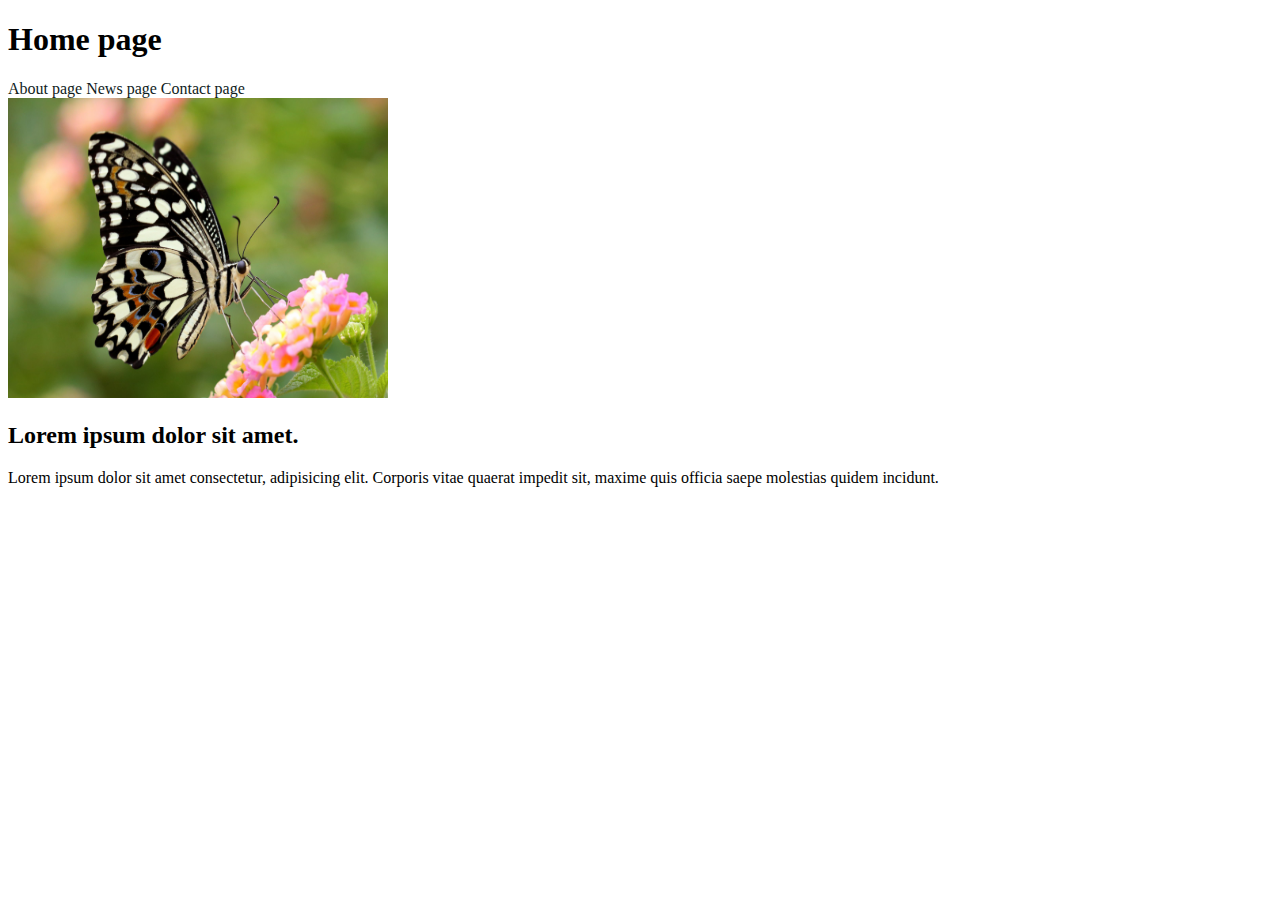
<file: index.html>
<!DOCTYPE html>
<html lang="en">
<head>
    <title>Home page</title>
    <link rel="stylesheet" href="style2.css">
</head>
<body>
    <h1>Home page</h1>
        <a href="pages/about.html">About page</a>
        <a href="pages/news.html">News page</a>
        <a href="pages/contact.html">Contact page</a>
        <div>
            <img src="img/butterfly5.jpg" class="img" alt="butterfly">
        </div>
    <h2>Lorem ipsum dolor sit amet.</h2>
        <p>Lorem ipsum dolor sit amet consectetur, adipisicing elit. Corporis vitae quaerat impedit sit, maxime quis 
        officia saepe molestias quidem incidunt.</p>
</body>
</html>
</file>
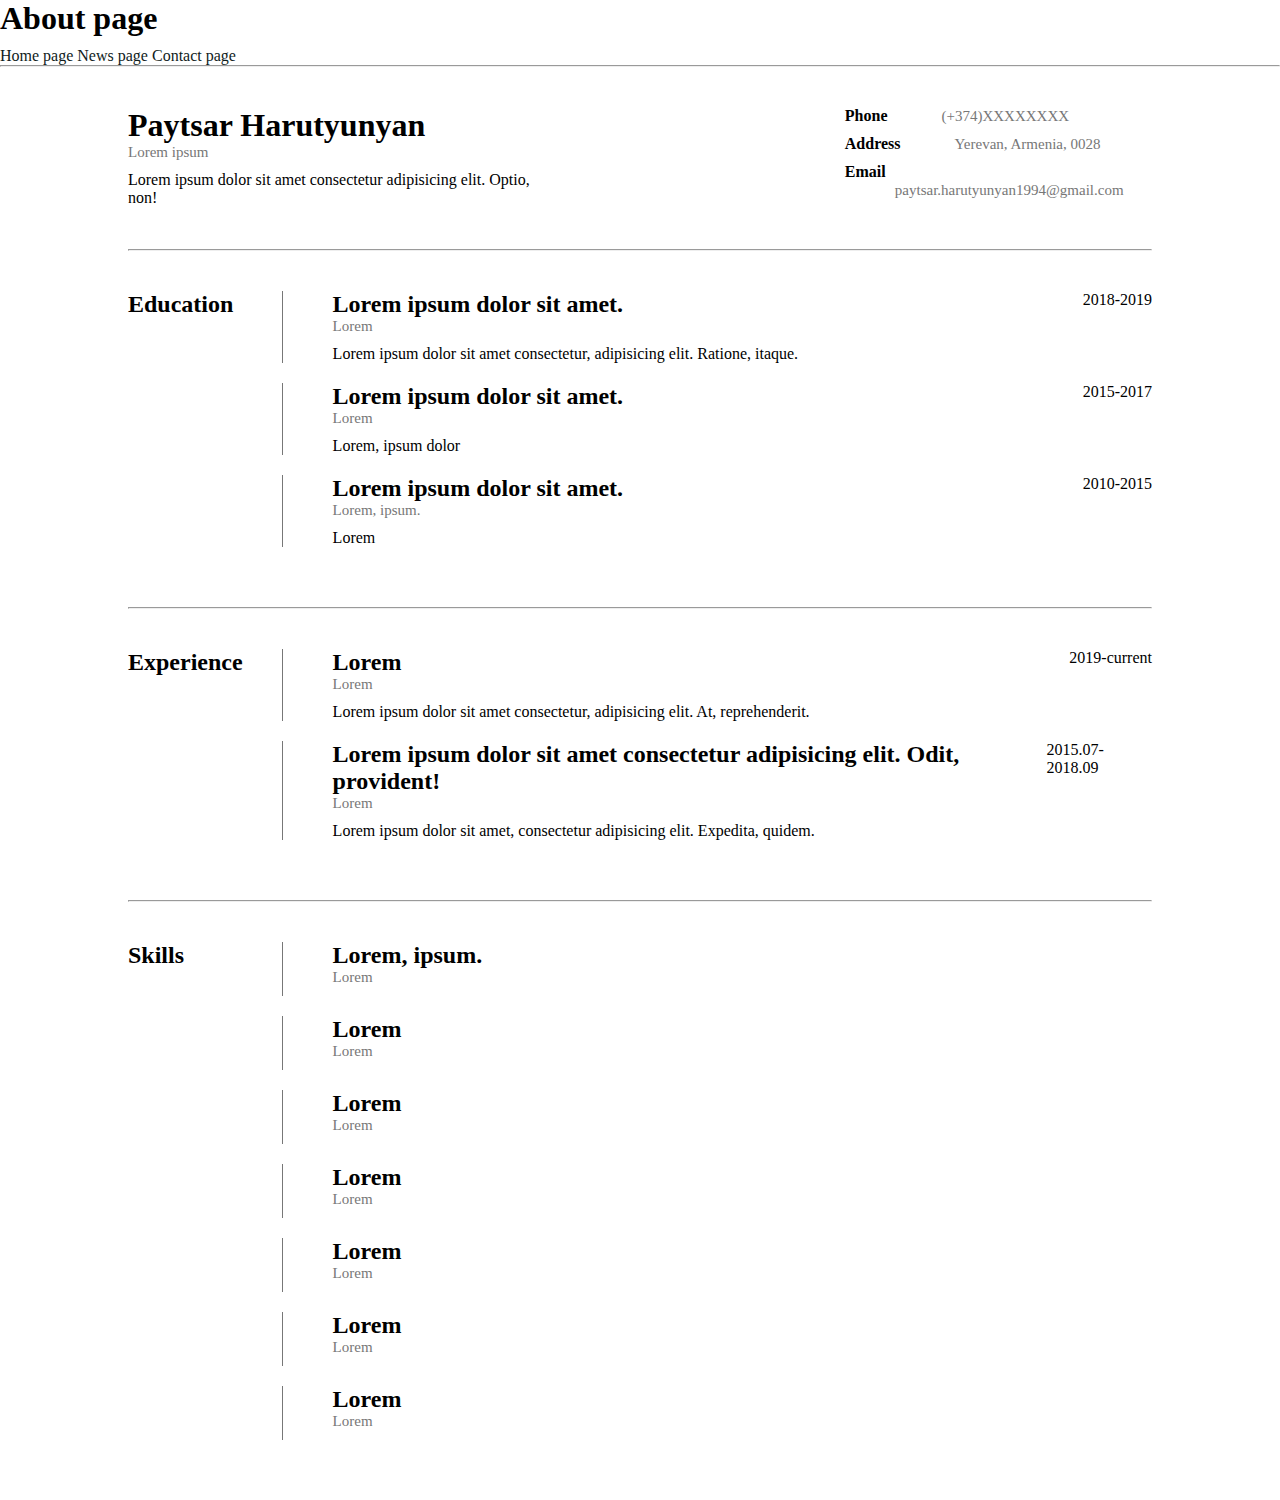
<file: pages/about.html>
<!DOCTYPE html>
<html lang="en">
<head>
    <title>About page</title>
    <link rel="stylesheet" href="style1.css">
</head>
<body>
    <h1>About page</h1>
        <a href="../index.html">Home page</a> 
        <a href="news.html">News page</a>
        <a href="contact.html">Contact page</a>
    <hr>
    <div class="container">
        <header class="personal">
            <div class="header_title">
                <h1>Paytsar Harutyunyan <span>Lorem ipsum</span></h1>
                <p>Lorem ipsum dolor sit amet consectetur adipisicing elit. Optio, non!</p>
            </div>
            <div class="personal_info">
                <h4>Phone <span>(+374)XXXXXXXX</span></h4>
                <h4>Address <span>Yerevan, Armenia, 0028</span></h4>
                <h4>Email <span>paytsar.harutyunyan1994@gmail.com</span></h4>
            </div>
        </header>
        <hr>
        <section class="education">
            <div class="section_title">
                <h2>Education</h2>
            </div>
            <div class="section_info">
                <div class="section_info-item">
                    <div class="section_info-item-header">
                        <h2>Lorem ipsum dolor sit amet.<span>Lorem</span></h2>
                        <div class="section_dates-item"><time>2018-2019</time></div>
                    </div>
                    <p>Lorem ipsum dolor sit amet consectetur, adipisicing elit. Ratione, itaque.</p>
                </div>
                <div class="section_info-item">
                    <div class="section_info-item-header">
                        <h2>Lorem ipsum dolor sit amet.<span>Lorem</span></h2>
                        <div class="section_dates-item"><time>2015-2017</time></div>
                    </div>
                    <p>Lorem, ipsum dolor</p>
                </div>
                <div class="section_info-item">
                    <div class="section_info-item-header">
                        <h2>Lorem ipsum dolor sit amet.<span>Lorem, ipsum.</span></h2>
                        <div class="section_dates-item"><time>2010-2015</time></div>
                    </div>
                    <p>Lorem</p>
                </div>
            </div>
        </section>
        <hr>
        <section class="education">
            <div class="section_title">
                <h2>Experience</h2>
            </div>
            <div class="section_info">
                <div class="section_info-item">
                    <div class="section_info-item-header">
                        <h2>Lorem<span>Lorem</span></h2>
                        <div class="section_dates-item"><time>2019-current</time></div>
                    </div>
                    <p>Lorem ipsum dolor sit amet consectetur, adipisicing elit. At, reprehenderit.</p>
                </div>
                <div class="section_info-item">
                    <div class="section_info-item-header">
                        <h2>Lorem ipsum dolor sit amet consectetur adipisicing elit. Odit, provident!<span>Lorem</span></h2>
                        <div class="section_dates-item"><time>2015.07-2018.09</time></div>
                    </div>
                    <p>Lorem ipsum dolor sit amet, consectetur adipisicing elit. Expedita, quidem.</p>
                </div>
            </div>
        </section>
        <hr>
        <section class="education">
            <div class="section_title">
                <h2>Skills</h2>
            </div>
            <div class="section_info">
                <div class="section_info-item">
                    <div class="section_info-item-header">
                        <h2>Lorem, ipsum.<span>Lorem</span></h2>
                    </div>
                </div>
                <div class="section_info-item">
                    <div class="section_info-item-header">
                        <h2>Lorem <span>Lorem</span></h2>
                    </div>
                </div>
                <div class="section_info-item">
                    <div class="section_info-item-header">
                        <h2>Lorem <span>Lorem</span></h2>
                    </div>
                </div>
                <div class="section_info-item">
                    <div class="section_info-item-header">
                        <h2>Lorem <span>Lorem</span></h2>
                    </div>
                </div>
                <div class="section_info-item">
                    <div class="section_info-item-header">
                        <h2>Lorem <span>Lorem</span></h2>
                    </div>
                </div>
                <div class="section_info-item">
                    <div class="section_info-item-header">
                        <h2>Lorem <span>Lorem</span></h2>
                    </div>
                </div>
                <div class="section_info-item">
                    <div class="section_info-item-header">
                        <h2>Lorem <span>Lorem</span></h2>
                    </div>
                </div>
            </div>
        </section>
    </div>
</body>
</html>
</file>
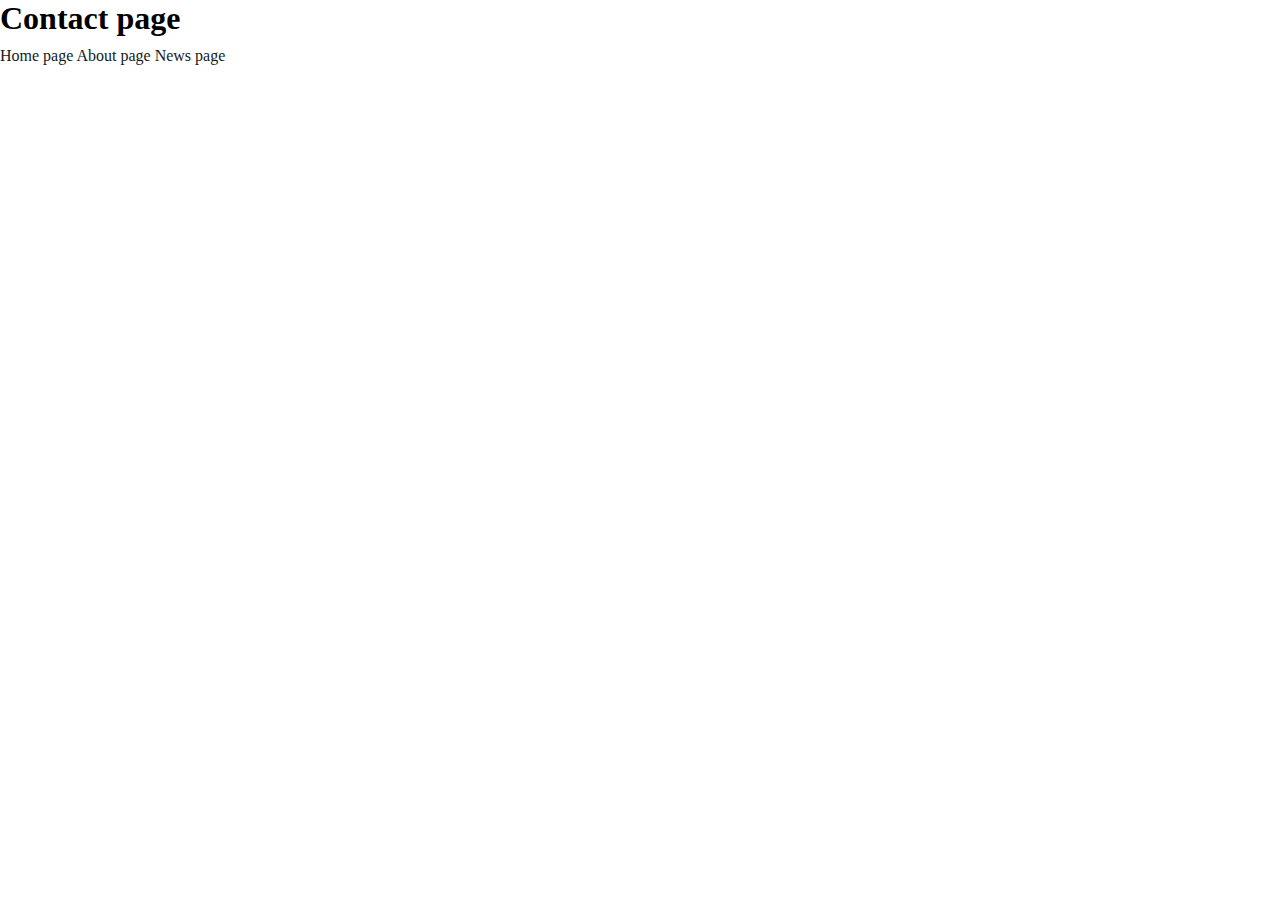
<file: pages/contact.html>
<!DOCTYPE html>
<html lang="en">
<head>
    <title>Contact page</title>
    <link rel="stylesheet" href="style1.css">
</head>
<body>
    <h1>Contact page</h1>
        <a href="../index.html">Home page</a>
        <a href="about.html">About page</a>
        <a href="news.html">News page</a>
</body>
</html>
</file>
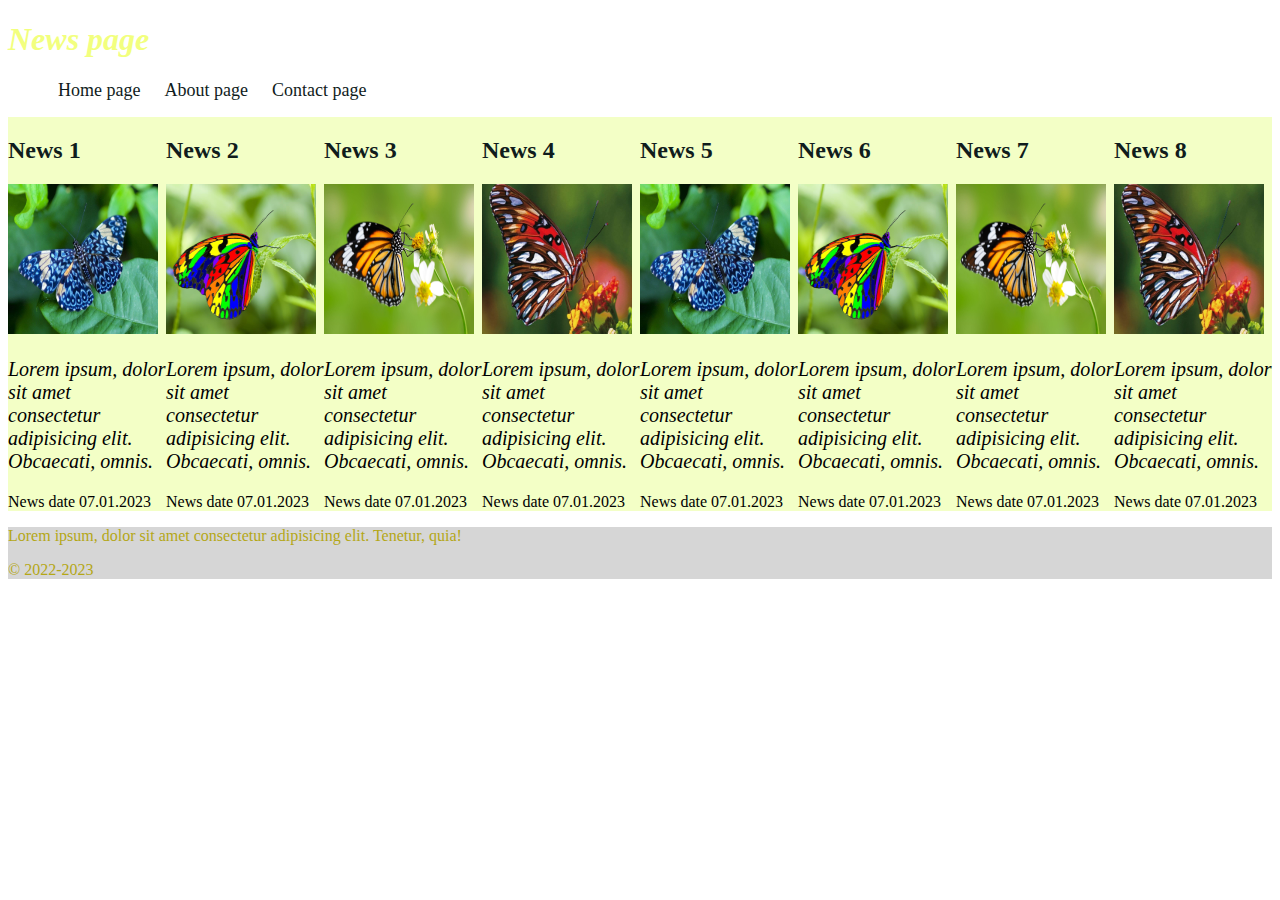
<file: pages/news.html>
<!DOCTYPE html>
<html lang="en">
<head>
    <title>News page</title>
    <link rel="stylesheet" href="../style.css">
</head>
<body>
    <h1>News page</h1>
    <ul>
        <li><a href="../index.html">Home page</a></li> 
        <li><a href="about.html">About page</a></li>
        <li><a href="contact.html">Contact page</a></li>
    </ul>
    <div class="container">
        <div class="news">
            <h2><a href="newsPages/news1.html">News 1</a></h2>
            <img src="../img/butterfly1.jpg" alt="butterfly">
            <p class="news_text">Lorem ipsum, dolor sit amet consectetur adipisicing elit. Obcaecati, omnis.</p>
            <div class="news_create_date">News date<time datetime="2023-07-01"></time> 07.01.2023</div>
        </div>
        <div class="news">
            <h2><a href="newsPages/news2.html">News 2</a></h2>
            <img src="../img/butterfly2.jpg" alt="butterfly">
            <p class="news_text">Lorem ipsum, dolor sit amet consectetur adipisicing elit. Obcaecati, omnis.</p>
            <div class="news_create_date">News date<time datetime="2023-07-01"></time> 07.01.2023</div>
        </div>
        <div class="news">
            <h2><a href="newsPages/news3.html">News 3</a></h2>
            <img src="../img/butterfly3.jpg" alt="butterfly">
            <p class="news_text">Lorem ipsum, dolor sit amet consectetur adipisicing elit. Obcaecati, omnis.</p>
            <div class="news_create_date">News date<time datetime="2023-07-01"></time> 07.01.2023</div>
        </div>
        <div class="news">
            <h2><a href="newsPages/news4.html">News 4</a></h2>
            <img src="../img/butterfly4.jpg" alt="butterfly">
            <p class="news_text">Lorem ipsum, dolor sit amet consectetur adipisicing elit. Obcaecati, omnis.</p>
            <div class="news_create_date">News date<time datetime="2023-07-01"></time> 07.01.2023</div>
        </div>
        <div class="news">
            <h2><a href="newsPages/news1.html">News 5</a></h2>
            <img src="../img/butterfly1.jpg" alt="butterfly">
            <p class="news_text">Lorem ipsum, dolor sit amet consectetur adipisicing elit. Obcaecati, omnis.</p>
            <div class="news_create_date">News date<time datetime="2023-07-01"></time> 07.01.2023</div>
        </div>
        <div class="news">
            <h2><a href="newsPages/news2.html">News 6</a></h2>
            <img src="../img/butterfly2.jpg" alt="butterfly">
            <p class="news_text">Lorem ipsum, dolor sit amet consectetur adipisicing elit. Obcaecati, omnis.</p>
            <div class="news_create_date">News date<time datetime="2023-07-01"></time> 07.01.2023</div>
        </div>
        <div class="news">
            <h2><a href="newsPages/news3.html">News 7</a></h2>
            <img src="../img/butterfly3.jpg" alt="butterfly">
            <p class="news_text">Lorem ipsum, dolor sit amet consectetur adipisicing elit. Obcaecati, omnis.</p>
            <div class="news_create_date">News date<time datetime="2023-07-01"></time> 07.01.2023</div>
        </div>
        <div class="news">
            <h2><a href="newsPages/news4.html">News 8</a></h2>
            <img src="../img/butterfly4.jpg" alt="butterfly">
            <p class="news_text">Lorem ipsum, dolor sit amet consectetur adipisicing elit. Obcaecati, omnis.</p>
            <div class="news_create_date">News date<time datetime="2023-07-01"></time> 07.01.2023</div>
        </div>
    </div>
    
    <footer class="footer">
        <p>Lorem ipsum, dolor sit amet consectetur adipisicing elit. Tenetur, quia!</p>
        <p>&copy; 2022-2023</p>
    </footer>
</body>
</html>
</file>
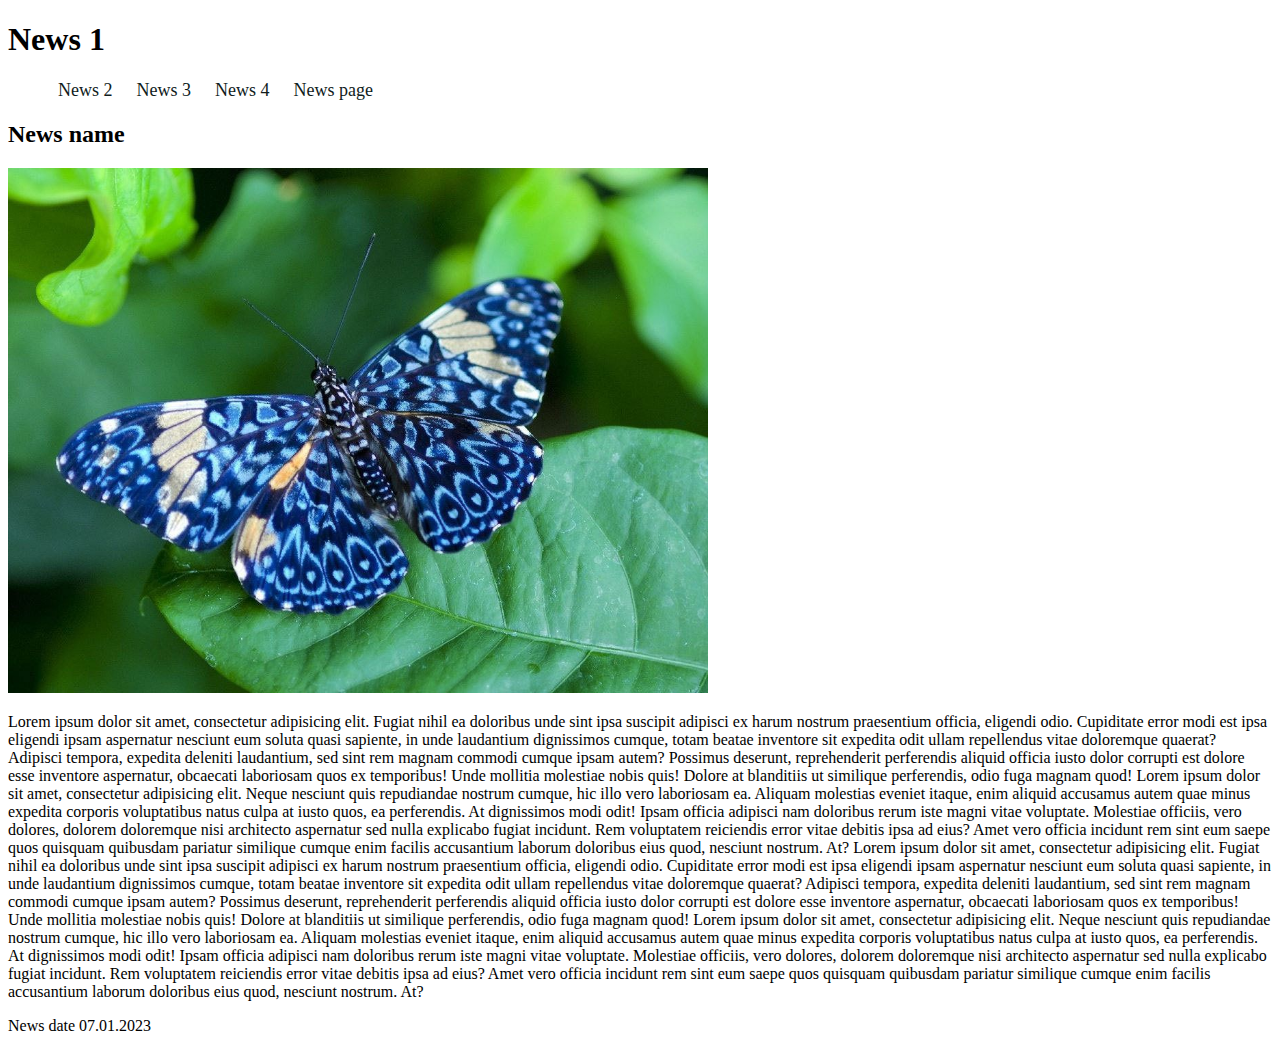
<file: pages/newsPages/news1.html>
<!DOCTYPE html>
<html lang="en">
<head>
    <title>Document</title>
    <link rel="stylesheet" href="newsPage.css">
</head>
<body>
    <h1>News 1</h1>
    <ul>
        <li><a href="news2.html">News 2</a></li> 
        <li><a href="news3.html">News 3</a></li> 
        <li><a href="news4.html">News 4</a></li> 
        <li><a href="../news.html">News page</a></li>
    </ul>
    <div class="newsPage">
        <h2>News name</h2>
        <img src="../../img/butterfly1.jpg" alt="butterfly">
        <p class="text">
            Lorem ipsum dolor sit amet, consectetur adipisicing elit. Fugiat nihil ea doloribus 
            unde sint ipsa suscipit adipisci ex harum nostrum praesentium officia, eligendi odio. Cupiditate error modi 
            est ipsa eligendi ipsam aspernatur nesciunt eum soluta quasi sapiente, in unde laudantium dignissimos cumque, 
            totam beatae inventore sit expedita odit ullam repellendus vitae doloremque quaerat? Adipisci tempora, expedita 
            deleniti laudantium, sed sint rem magnam commodi cumque ipsam autem? Possimus deserunt, reprehenderit perferendis 
            aliquid officia iusto dolor corrupti est dolore esse inventore aspernatur, obcaecati laboriosam quos ex temporibus! 
            Unde mollitia molestiae nobis quis! Dolore at blanditiis ut similique perferendis, odio fuga magnam quod!
            Lorem ipsum dolor sit amet, consectetur adipisicing elit. Neque nesciunt quis repudiandae nostrum cumque, hic illo 
            vero laboriosam ea. Aliquam molestias eveniet itaque, enim aliquid accusamus autem quae minus expedita corporis 
            voluptatibus natus culpa at iusto quos, ea perferendis. At dignissimos modi odit! Ipsam officia adipisci nam 
            doloribus rerum iste magni vitae voluptate. Molestiae officiis, vero dolores, dolorem doloremque nisi architecto 
            aspernatur sed nulla explicabo fugiat incidunt. Rem voluptatem reiciendis error vitae debitis ipsa ad eius? Amet 
            vero officia incidunt rem sint eum saepe quos quisquam quibusdam pariatur similique cumque enim facilis accusantium 
            laborum doloribus eius quod, nesciunt nostrum. At? Lorem ipsum dolor sit amet, consectetur adipisicing elit. Fugiat nihil 
            ea doloribus unde sint ipsa suscipit adipisci ex harum nostrum praesentium officia, eligendi odio. Cupiditate error modi 
            est ipsa eligendi ipsam aspernatur nesciunt eum soluta quasi sapiente, in unde laudantium dignissimos cumque, 
            totam beatae inventore sit expedita odit ullam repellendus vitae doloremque quaerat? Adipisci tempora, expedita 
            deleniti laudantium, sed sint rem magnam commodi cumque ipsam autem? Possimus deserunt, reprehenderit perferendis 
            aliquid officia iusto dolor corrupti est dolore esse inventore aspernatur, obcaecati laboriosam quos ex temporibus! 
            Unde mollitia molestiae nobis quis! Dolore at blanditiis ut similique perferendis, odio fuga magnam quod!
            Lorem ipsum dolor sit amet, consectetur adipisicing elit. Neque nesciunt quis repudiandae nostrum cumque, hic illo 
            vero laboriosam ea. Aliquam molestias eveniet itaque, enim aliquid accusamus autem quae minus expedita corporis 
            voluptatibus natus culpa at iusto quos, ea perferendis. At dignissimos modi odit! Ipsam officia adipisci nam 
            doloribus rerum iste magni vitae voluptate. Molestiae officiis, vero dolores, dolorem doloremque nisi architecto 
            aspernatur sed nulla explicabo fugiat incidunt. Rem voluptatem reiciendis error vitae debitis ipsa ad eius? Amet 
            vero officia incidunt rem sint eum saepe quos quisquam quibusdam pariatur similique cumque enim facilis accusantium 
            laborum doloribus eius quod, nesciunt nostrum. At?
        </p>
        <div class="newsDate">News date<time datetime="2023-07-01"></time> 07.01.2023</div>
    </div>
</body>
</html>
</file>
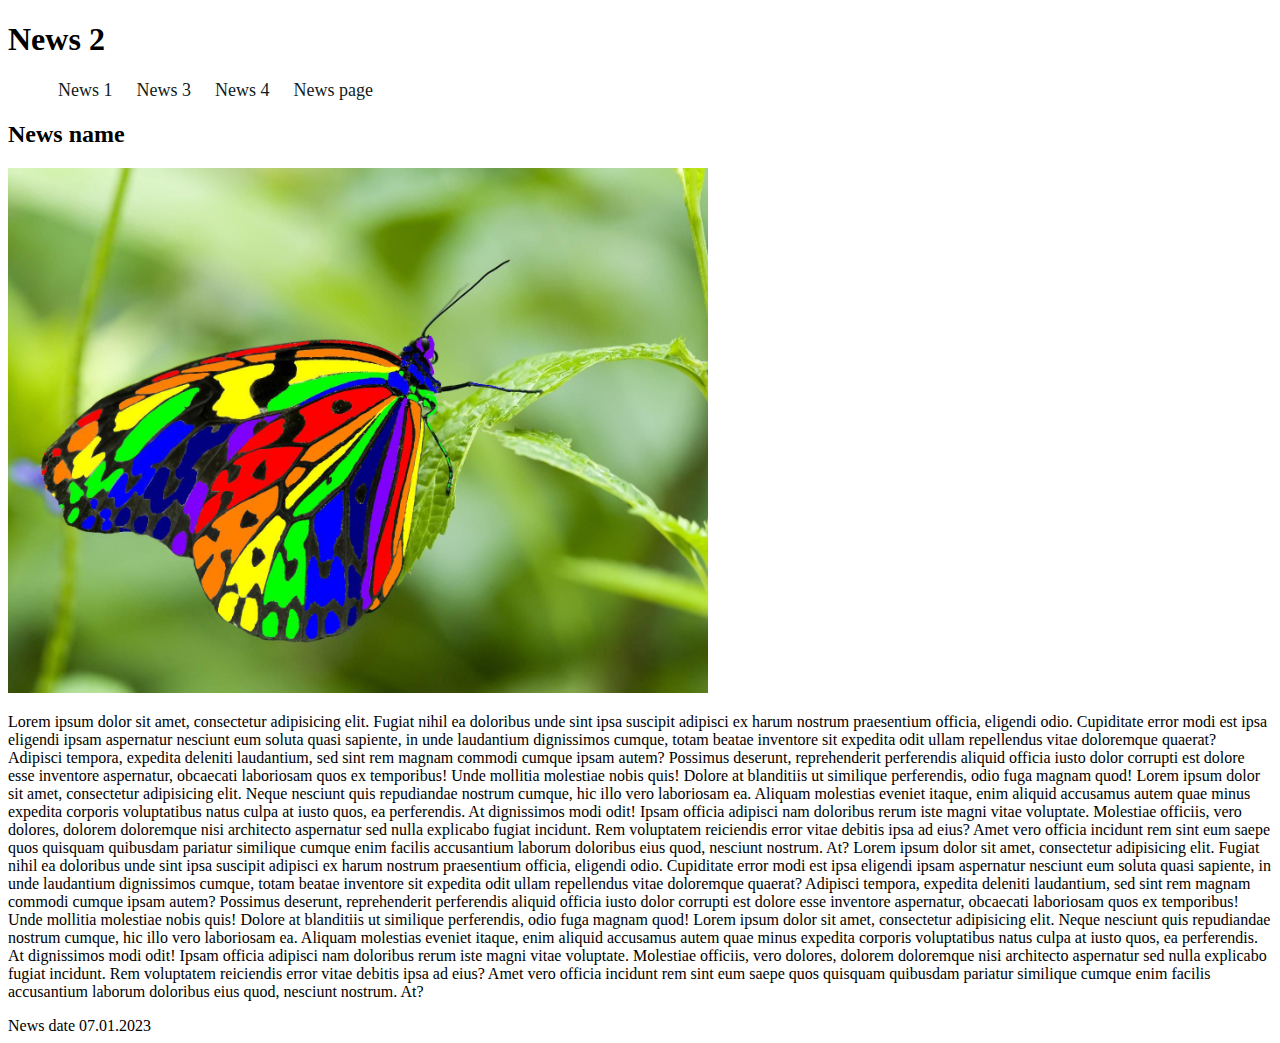
<file: pages/newsPages/news2.html>
<!DOCTYPE html>
<html lang="en">
<head>
    <title>Document</title>
    <link rel="stylesheet" href="newsPage.css">
</head>
<body>
    <h1>News 2</h1>
    <ul>
        <li><a href="news1.html">News 1</a></li> 
        <li><a href="news3.html">News 3</a></li> 
        <li><a href="news4.html">News 4</a></li> 
        <li><a href="../news.html">News page</a></li>
    </ul>
    <div class="newsPage">
        <h2>News name</h2>
        <img src="../../img/butterfly2.jpg" alt="butterfly">
        <p class="text">
            Lorem ipsum dolor sit amet, consectetur adipisicing elit. Fugiat nihil ea doloribus 
            unde sint ipsa suscipit adipisci ex harum nostrum praesentium officia, eligendi odio. Cupiditate error modi 
            est ipsa eligendi ipsam aspernatur nesciunt eum soluta quasi sapiente, in unde laudantium dignissimos cumque, 
            totam beatae inventore sit expedita odit ullam repellendus vitae doloremque quaerat? Adipisci tempora, expedita 
            deleniti laudantium, sed sint rem magnam commodi cumque ipsam autem? Possimus deserunt, reprehenderit perferendis 
            aliquid officia iusto dolor corrupti est dolore esse inventore aspernatur, obcaecati laboriosam quos ex temporibus! 
            Unde mollitia molestiae nobis quis! Dolore at blanditiis ut similique perferendis, odio fuga magnam quod!
            Lorem ipsum dolor sit amet, consectetur adipisicing elit. Neque nesciunt quis repudiandae nostrum cumque, hic illo 
            vero laboriosam ea. Aliquam molestias eveniet itaque, enim aliquid accusamus autem quae minus expedita corporis 
            voluptatibus natus culpa at iusto quos, ea perferendis. At dignissimos modi odit! Ipsam officia adipisci nam 
            doloribus rerum iste magni vitae voluptate. Molestiae officiis, vero dolores, dolorem doloremque nisi architecto 
            aspernatur sed nulla explicabo fugiat incidunt. Rem voluptatem reiciendis error vitae debitis ipsa ad eius? Amet 
            vero officia incidunt rem sint eum saepe quos quisquam quibusdam pariatur similique cumque enim facilis accusantium 
            laborum doloribus eius quod, nesciunt nostrum. At? Lorem ipsum dolor sit amet, consectetur adipisicing elit. Fugiat nihil 
            ea doloribus unde sint ipsa suscipit adipisci ex harum nostrum praesentium officia, eligendi odio. Cupiditate error modi 
            est ipsa eligendi ipsam aspernatur nesciunt eum soluta quasi sapiente, in unde laudantium dignissimos cumque, 
            totam beatae inventore sit expedita odit ullam repellendus vitae doloremque quaerat? Adipisci tempora, expedita 
            deleniti laudantium, sed sint rem magnam commodi cumque ipsam autem? Possimus deserunt, reprehenderit perferendis 
            aliquid officia iusto dolor corrupti est dolore esse inventore aspernatur, obcaecati laboriosam quos ex temporibus! 
            Unde mollitia molestiae nobis quis! Dolore at blanditiis ut similique perferendis, odio fuga magnam quod!
            Lorem ipsum dolor sit amet, consectetur adipisicing elit. Neque nesciunt quis repudiandae nostrum cumque, hic illo 
            vero laboriosam ea. Aliquam molestias eveniet itaque, enim aliquid accusamus autem quae minus expedita corporis 
            voluptatibus natus culpa at iusto quos, ea perferendis. At dignissimos modi odit! Ipsam officia adipisci nam 
            doloribus rerum iste magni vitae voluptate. Molestiae officiis, vero dolores, dolorem doloremque nisi architecto 
            aspernatur sed nulla explicabo fugiat incidunt. Rem voluptatem reiciendis error vitae debitis ipsa ad eius? Amet 
            vero officia incidunt rem sint eum saepe quos quisquam quibusdam pariatur similique cumque enim facilis accusantium 
            laborum doloribus eius quod, nesciunt nostrum. At?
        </p>
        <div class="newsDate">News date<time datetime="2023-07-01"></time> 07.01.2023</div>
    </div>
</body>
</html>
</file>
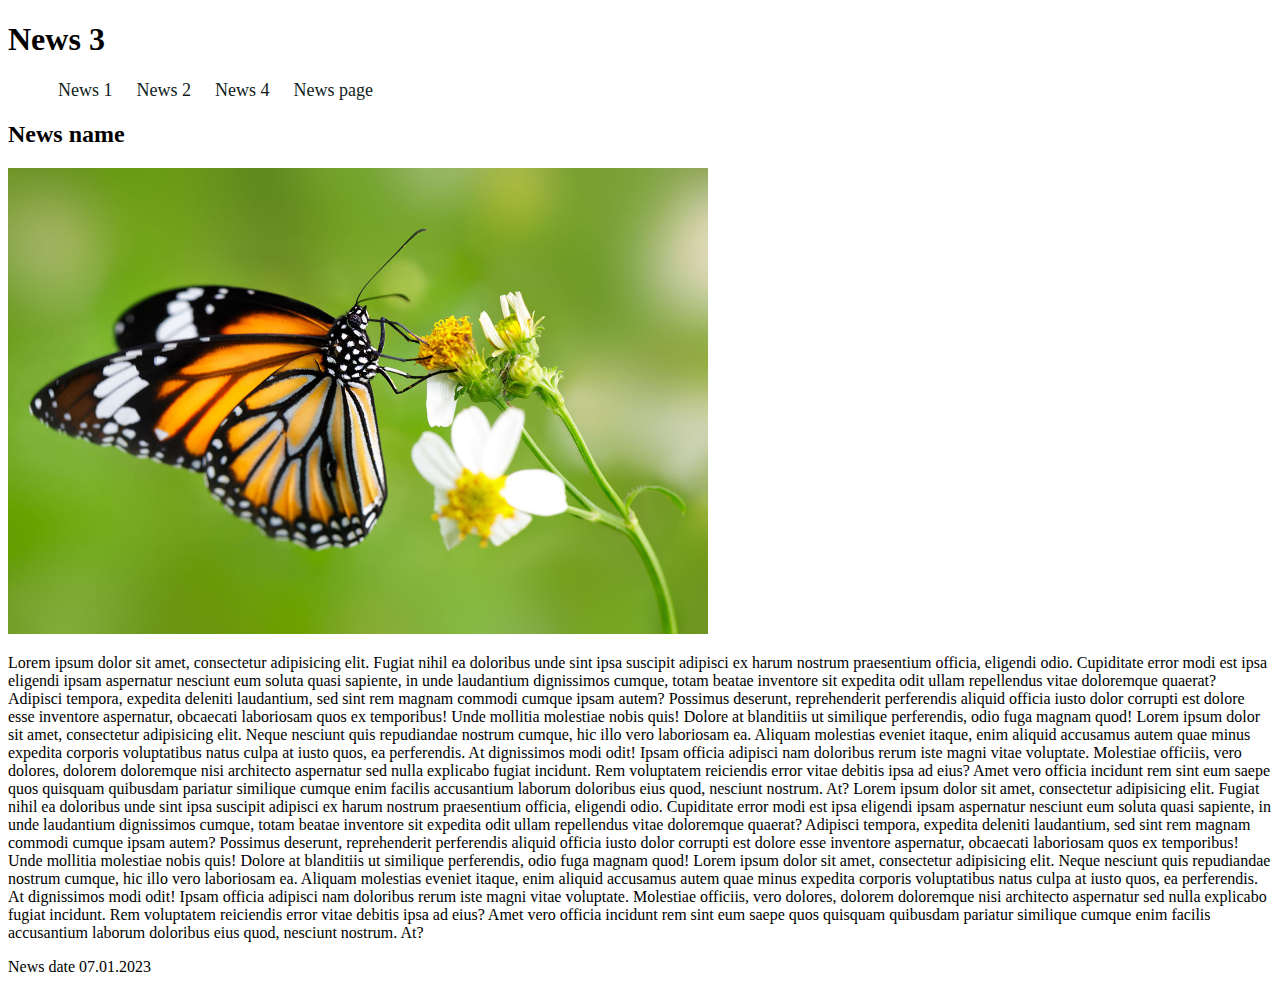
<file: pages/newsPages/news3.html>
<!DOCTYPE html>
<html lang="en">
<head>
    <title>Document</title>
    <link rel="stylesheet" href="newsPage.css">
</head>
<body>
    <h1>News 3</h1>
    <ul>
        <li><a href="news1.html">News 1</a></li> 
        <li><a href="news2.html">News 2</a></li> 
        <li><a href="news4.html">News 4</a></li> 
        <li><a href="../news.html">News page</a></li>
    </ul>
    <div class="newsPage">
        <h2>News name</h2>
        <img src="../../img/butterfly3.jpg" alt="butterfly">
        <p class="text">
            Lorem ipsum dolor sit amet, consectetur adipisicing elit. Fugiat nihil ea doloribus 
            unde sint ipsa suscipit adipisci ex harum nostrum praesentium officia, eligendi odio. Cupiditate error modi 
            est ipsa eligendi ipsam aspernatur nesciunt eum soluta quasi sapiente, in unde laudantium dignissimos cumque, 
            totam beatae inventore sit expedita odit ullam repellendus vitae doloremque quaerat? Adipisci tempora, expedita 
            deleniti laudantium, sed sint rem magnam commodi cumque ipsam autem? Possimus deserunt, reprehenderit perferendis 
            aliquid officia iusto dolor corrupti est dolore esse inventore aspernatur, obcaecati laboriosam quos ex temporibus! 
            Unde mollitia molestiae nobis quis! Dolore at blanditiis ut similique perferendis, odio fuga magnam quod!
            Lorem ipsum dolor sit amet, consectetur adipisicing elit. Neque nesciunt quis repudiandae nostrum cumque, hic illo 
            vero laboriosam ea. Aliquam molestias eveniet itaque, enim aliquid accusamus autem quae minus expedita corporis 
            voluptatibus natus culpa at iusto quos, ea perferendis. At dignissimos modi odit! Ipsam officia adipisci nam 
            doloribus rerum iste magni vitae voluptate. Molestiae officiis, vero dolores, dolorem doloremque nisi architecto 
            aspernatur sed nulla explicabo fugiat incidunt. Rem voluptatem reiciendis error vitae debitis ipsa ad eius? Amet 
            vero officia incidunt rem sint eum saepe quos quisquam quibusdam pariatur similique cumque enim facilis accusantium 
            laborum doloribus eius quod, nesciunt nostrum. At? Lorem ipsum dolor sit amet, consectetur adipisicing elit. Fugiat nihil 
            ea doloribus unde sint ipsa suscipit adipisci ex harum nostrum praesentium officia, eligendi odio. Cupiditate error modi 
            est ipsa eligendi ipsam aspernatur nesciunt eum soluta quasi sapiente, in unde laudantium dignissimos cumque, 
            totam beatae inventore sit expedita odit ullam repellendus vitae doloremque quaerat? Adipisci tempora, expedita 
            deleniti laudantium, sed sint rem magnam commodi cumque ipsam autem? Possimus deserunt, reprehenderit perferendis 
            aliquid officia iusto dolor corrupti est dolore esse inventore aspernatur, obcaecati laboriosam quos ex temporibus! 
            Unde mollitia molestiae nobis quis! Dolore at blanditiis ut similique perferendis, odio fuga magnam quod!
            Lorem ipsum dolor sit amet, consectetur adipisicing elit. Neque nesciunt quis repudiandae nostrum cumque, hic illo 
            vero laboriosam ea. Aliquam molestias eveniet itaque, enim aliquid accusamus autem quae minus expedita corporis 
            voluptatibus natus culpa at iusto quos, ea perferendis. At dignissimos modi odit! Ipsam officia adipisci nam 
            doloribus rerum iste magni vitae voluptate. Molestiae officiis, vero dolores, dolorem doloremque nisi architecto 
            aspernatur sed nulla explicabo fugiat incidunt. Rem voluptatem reiciendis error vitae debitis ipsa ad eius? Amet 
            vero officia incidunt rem sint eum saepe quos quisquam quibusdam pariatur similique cumque enim facilis accusantium 
            laborum doloribus eius quod, nesciunt nostrum. At?
        </p>
        <div class="newsDate">News date<time datetime="2023-07-01"></time> 07.01.2023</div>
    </div>
</body>
</html>
</file>
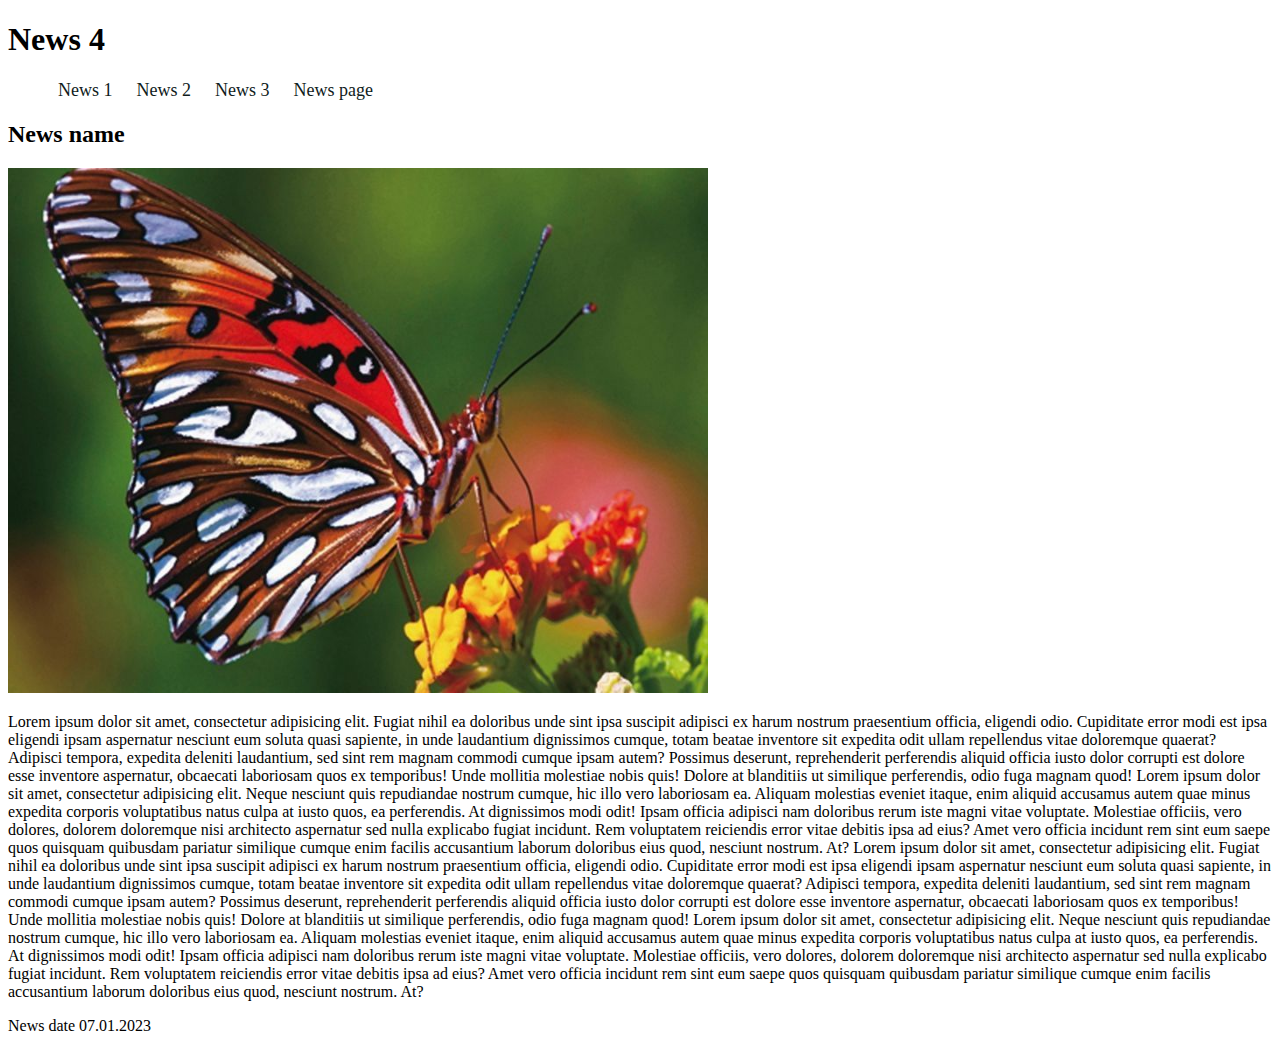
<file: pages/newsPages/news4.html>
<!DOCTYPE html>
<html lang="en">
<head>
    <title>Document</title>
    <link rel="stylesheet" href="newsPage.css">
</head>
<body>
    <h1>News 4</h1>
    <ul>
        <li><a href="news1.html">News 1</a></li> 
        <li><a href="news2.html">News 2</a></li> 
        <li><a href="news3.html">News 3</a></li> 
        <li><a href="../news.html">News page</a></li>
    </ul>
    <div class="newsPage">
        <h2>News name</h2>
        <img src="../../img/butterfly4.jpg" alt="butterfly">
        <p class="text">
            Lorem ipsum dolor sit amet, consectetur adipisicing elit. Fugiat nihil ea doloribus 
            unde sint ipsa suscipit adipisci ex harum nostrum praesentium officia, eligendi odio. Cupiditate error modi 
            est ipsa eligendi ipsam aspernatur nesciunt eum soluta quasi sapiente, in unde laudantium dignissimos cumque, 
            totam beatae inventore sit expedita odit ullam repellendus vitae doloremque quaerat? Adipisci tempora, expedita 
            deleniti laudantium, sed sint rem magnam commodi cumque ipsam autem? Possimus deserunt, reprehenderit perferendis 
            aliquid officia iusto dolor corrupti est dolore esse inventore aspernatur, obcaecati laboriosam quos ex temporibus! 
            Unde mollitia molestiae nobis quis! Dolore at blanditiis ut similique perferendis, odio fuga magnam quod!
            Lorem ipsum dolor sit amet, consectetur adipisicing elit. Neque nesciunt quis repudiandae nostrum cumque, hic illo 
            vero laboriosam ea. Aliquam molestias eveniet itaque, enim aliquid accusamus autem quae minus expedita corporis 
            voluptatibus natus culpa at iusto quos, ea perferendis. At dignissimos modi odit! Ipsam officia adipisci nam 
            doloribus rerum iste magni vitae voluptate. Molestiae officiis, vero dolores, dolorem doloremque nisi architecto 
            aspernatur sed nulla explicabo fugiat incidunt. Rem voluptatem reiciendis error vitae debitis ipsa ad eius? Amet 
            vero officia incidunt rem sint eum saepe quos quisquam quibusdam pariatur similique cumque enim facilis accusantium 
            laborum doloribus eius quod, nesciunt nostrum. At? Lorem ipsum dolor sit amet, consectetur adipisicing elit. Fugiat nihil 
            ea doloribus unde sint ipsa suscipit adipisci ex harum nostrum praesentium officia, eligendi odio. Cupiditate error modi 
            est ipsa eligendi ipsam aspernatur nesciunt eum soluta quasi sapiente, in unde laudantium dignissimos cumque, 
            totam beatae inventore sit expedita odit ullam repellendus vitae doloremque quaerat? Adipisci tempora, expedita 
            deleniti laudantium, sed sint rem magnam commodi cumque ipsam autem? Possimus deserunt, reprehenderit perferendis 
            aliquid officia iusto dolor corrupti est dolore esse inventore aspernatur, obcaecati laboriosam quos ex temporibus! 
            Unde mollitia molestiae nobis quis! Dolore at blanditiis ut similique perferendis, odio fuga magnam quod!
            Lorem ipsum dolor sit amet, consectetur adipisicing elit. Neque nesciunt quis repudiandae nostrum cumque, hic illo 
            vero laboriosam ea. Aliquam molestias eveniet itaque, enim aliquid accusamus autem quae minus expedita corporis 
            voluptatibus natus culpa at iusto quos, ea perferendis. At dignissimos modi odit! Ipsam officia adipisci nam 
            doloribus rerum iste magni vitae voluptate. Molestiae officiis, vero dolores, dolorem doloremque nisi architecto 
            aspernatur sed nulla explicabo fugiat incidunt. Rem voluptatem reiciendis error vitae debitis ipsa ad eius? Amet 
            vero officia incidunt rem sint eum saepe quos quisquam quibusdam pariatur similique cumque enim facilis accusantium 
            laborum doloribus eius quod, nesciunt nostrum. At?
        </p>
        <div class="newsDate">News date<time datetime="2023-07-01"></time> 07.01.2023</div>
    </div>
</body>
</html>
</file>
<file: style2.css>
a {
    text-decoration: none;
    color:rgb(16, 28, 28); 
}

.img {
    width: 380px;
    height: 300px;
}
</file>
<file: pages/style1.css>
/* global styles */
*{
    margin: 0;
    padding: 0;
    box-sizing: border-box;
}
.container,.btn-container{
    width: 80%;
    margin: auto;
}
section,header{
    padding: 40px 0;
}
button{
    border-radius: 5px;
    cursor: pointer;
    padding: 5px 10px;
}
h1,h2,h3,h4{
    margin-bottom: 10px;
}
span{
    display: block;
    font-weight: 100;
    color: #777;
    font-size: 15px;
}

.btn-container{
    padding: 20px 0;
}
/* header styles */
.personal{
    display: flex;
    justify-content: space-between;
}
.header_title{
    width: 40%;
}
.personal_info{
    width: 30%;
}
.img-container{
    width: 20%;
}

.img-container img{
    width: 100%;
}

/* education styles */

.education{
    display: flex;
    justify-content: space-between;
}

.section_info {
    width: 85%;
}

.section_info-item-header{
    display: flex;
    justify-content: space-between;
}
.section_info-item p{
    width: 60%;
}
.section_info-item{
    margin-bottom: 20px;
    border-left: 1px solid #777;
    padding-left: 50px;
}

.personal_info span{
    display: inline-block;
    margin-left: 50px;
}

a {
    text-decoration: none;
    color:rgb(16, 28, 28); 
}
</file>
<file: style.css>
.container {
    display: flex;
}

.news {
    background-color: rgb(243, 255, 198);
    width: 650px;
}

.news img {
    width: 150px;
    height: 150px;
}

.news img:hover {
    opacity: 0.5;
}

.news p {
  font-size: 20px;
  font-style: italic;
 }

.news a {
    text-decoration: none;
    color:rgb(16, 28, 28);
  }

.news a:hover {
    color:rgb(120, 126, 65);
    font-size: larger;
    font-style: italic;
}

ul a {
    text-decoration: none;
    color:rgb(16, 28, 28);
}


ul a:hover {
    color:rgb(242, 238, 115);
    font-size: larger;
    font-style: italic;
}

ul li {
    display: inline;
    list-style-type: none;
    margin: 10px;
    font-size: 18px;
}

.footer {
    background-color: rgba(165, 164, 164, 0.453);
    color:rgb(180, 167, 22);
}

h1 {
    color:rgb(242, 255, 126);
    font-style: italic;
}

h1:hover {
    font-style: normal;
}

.news_create_date:hover, time:hover {
    font-size: larger;
    color:rgb(113, 120, 36);
}
</file>
<file: pages/newsPages/newsPage.css>
h1:hover {
    font-size: 40px;
    color:rgb(176, 99, 176);
    font-style: italic;
}

ul li {
    display: inline;
    list-style-type: none;
    margin: 10px;
    font-size: 18px;
}

ul li > a {
    text-decoration: none;
    color:rgb(16, 28, 28);
}

ul li > a:hover {
    font-style: italic;
    color:rgb(176, 99, 176);
}

h2:hover {
    color:rgb(176, 99, 176);
    font-style: italic;
}

img {
    width: 700px;
}

img:hover {
    opacity: 0.5;
}
</file>
